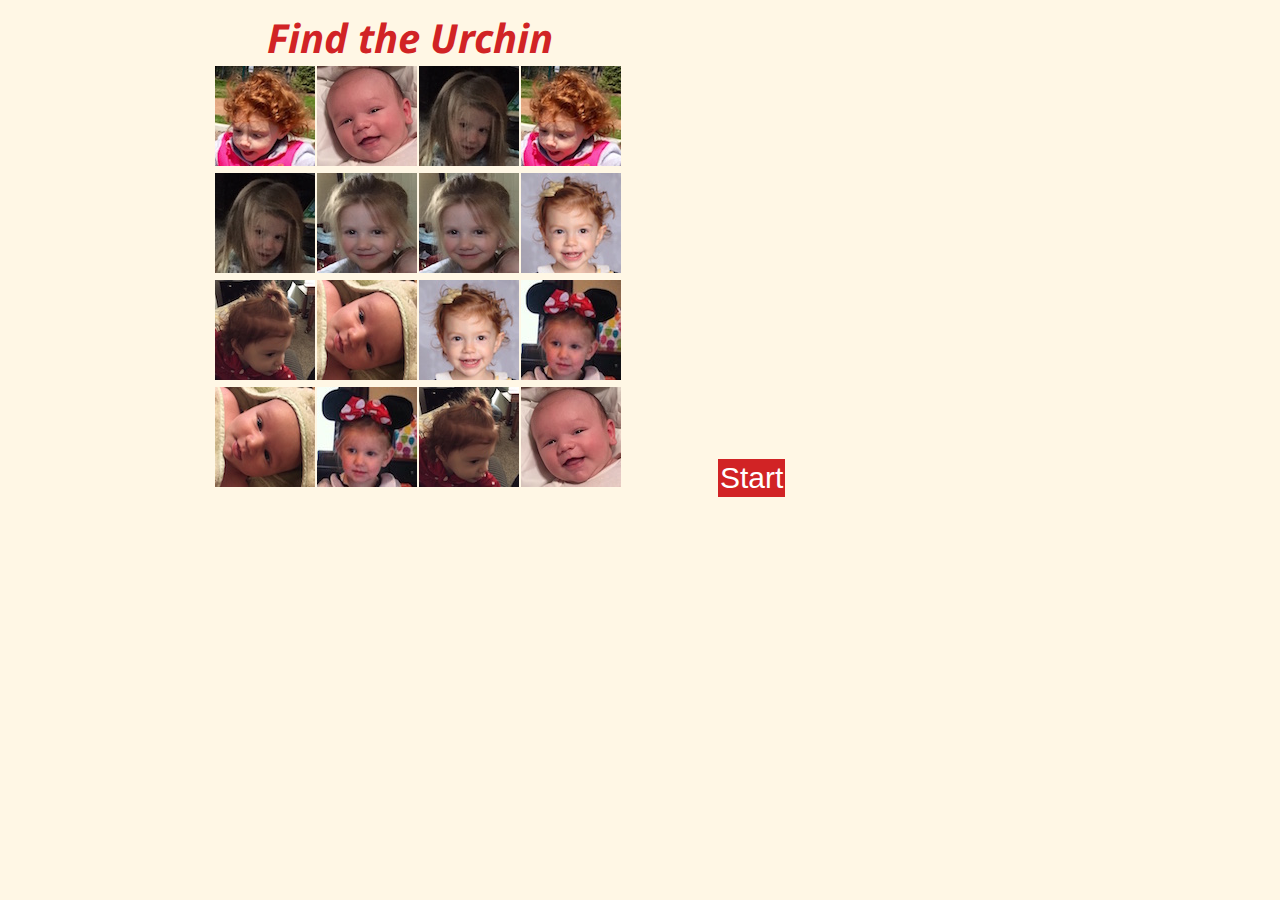
<file: index.html>
<!doctype html>
<html lang="en-us">
<head>
  <meta charset="utf-8">
  <link href='https://fonts.googleapis.com/css?family=Oswald|Lato' rel='stylesheet' type='text/css'>
  <link rel="stylesheet" type="text/css" href="css/test.css">
  <script src="https://ajax.googleapis.com/ajax/libs/jquery/2.2.2/jquery.min.js"></script>
  <script src="scripts/test.js"></script>
  <title>Project 1 Memory Game</title>

</head>
<body>
  <div id="wrapper">
    <header>
      Find the Urchin
    </header>
    <div id="container">
      <div class="left">
      </div>
      <div class="center" id="buildhere">
      </div>
      <div class="right">
        <button class="button" id="start">Start</button>
        <p id="timer"></p>
      </div>
    </div>
  </div>
  <footer>
  </footer>
</div>
</body>
<script>
</script>
</html>
</file>
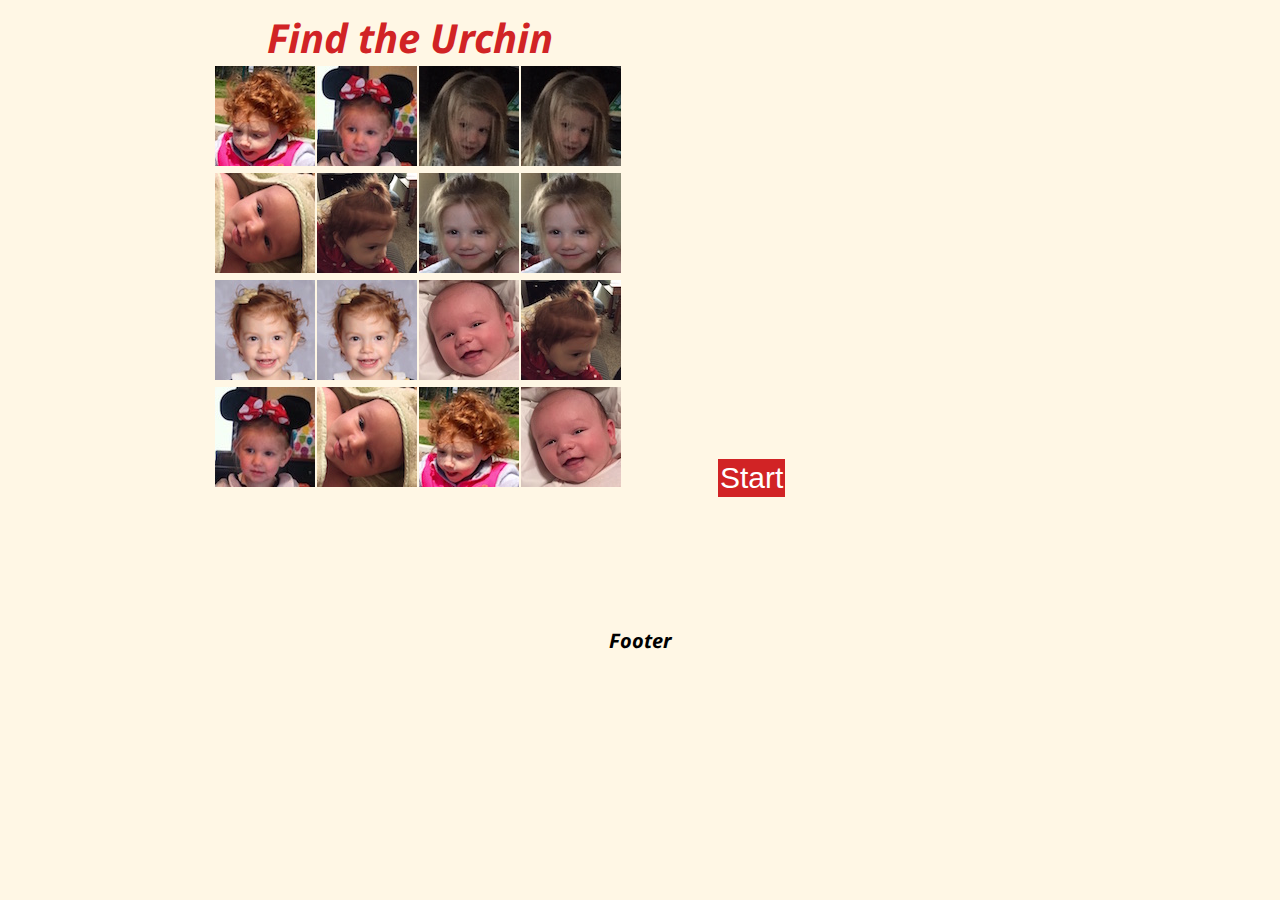
<file: test.html>
<!-- AM: I don't think you're using this file. If you would like to keep this test code, I would put it in a separate "test" branch. -->

<!doctype html>
<html lang="en-us">
<head>
  <meta charset="utf-8">
  <link href='https://fonts.googleapis.com/css?family=Oswald|Lato' rel='stylesheet' type='text/css'>
  <link rel="stylesheet" type="text/css" href="css/test.css">
  <script src="https://ajax.googleapis.com/ajax/libs/jquery/2.2.2/jquery.min.js"></script>
  <script src="scripts/test.js"></script>
  <title>Test Flip Babyface Concentration</title>

</head>
<body>
  <div id="wrapper">
    <header>
      Find the Urchin
    </header>
    <div id="container">
      <div class="left">
      </div>
      <div class="center" id="buildhere">
      </div>
      <div class="right">
        <button class="button" id="start">Start</button>
        <p id="timer"></p>
      </div>
    </div>
  </div>
  <footer>
    Footer
  </footer>
</div>
</body>
<script>
</script>
</html>
</file>
<file: css/test.css>
/* AM: Please remove commented-out CSS from your final submission. It hurts code readability. You can keep it in a separate branch if you'd like. */
/* AM: (You'll come to realize I'm a broken record when it comes to this) */

@import url(http://fonts.googleapis.com/css?family=Droid+Sans);
body {
  font-family: Droid Sans;
  background-color: #FFF7e5;
}
#wrapper {
  width: 1000px;
  max-height: 700px;
  padding: 2px;
  border 1px solid black;
}
header {
  /*width: 440px;
  height: 50px;
  /*border: 1px solid red;*/
  width: 800px;
  font-size: 20px;
  font-style:oblique;
  color: #d12325;
  text-align:center;*/
  height: 50px;
  /*border-bottom: 2px dotted black;*/
  text-align:center;
  /*padding-top: 10px;*/
  font-size: 40px;
  font-style: italic;
  font-weight: bold;
  background-color: inherit;
}
footer {
  /*width: 440px;
  height: 50px;
  font-size: 10px;*/
  height: 50px;
  /*border-top: 2px dotted black;*/
  text-align:center;
  padding-top: 10px;
  font-size: 20px;
  font-style: italic;
  font-weight: bold;
  background-color: inherit;
}
/* container for content columns*/
#container {
  width: 100%;
  display: block;
  /*margin: 50px 150px;*/
  background-color: #FFF7e5;
  /*border-radius: 20px;*/
  /*height: 500px;*/
  min-height: 550px;
  width:  1000px;
  /*border: 1px solid red;*/
}
/* leftmost content column*/

/* AM: Ah, so you do make use of percentage widths in THIS stylesheet. */
/* AM: Been fiddling around with the CSS but can't get it positioned properly...YET. Will keep working on this. */
#container > .left {
  display: inline-block;
  width: 20%;
  height: inherit;
  background-color: inherit;
  /*border: 1px solid green;*/
}
/* center content column*/
#container > .center {
  display: inline-block;
  width: 50%;
  min-height: 550px;
  /*height: inherit;*/
  margin-top: 0;
  /*border: 1px solid green;*/
}
/* rightmost content column*/
#container > .right {
  display: inline-block;
  width: 24%;
  height: inherit;
  background-color: inherit;
  /*border: 1px solid red;*/
}
/*#controls {
width: 450px;
height: 100px;
border: 1px solid blue;
}*/
#timer {
  /*background-color: #4CAF50; /* Green */*/
  border: none;
  color: #d12325;
  padding: 1px 1px;
  text-align: center;
  text-decoration: none;
  display: block;
  font-size: 30px;
  margin: 0 auto;
}
#start {
  background-color: #d12325; /* Green */
  border: none;
  color: white;
  padding: 2px 2px;
  text-align: center;
  text-decoration: none;
  display: block;
  font-size: 30px;
  margin: 0 auto;
  top: 15px;
  display: inline-block;
  margin-top: 10%;
}
#start .clicked {
  // fade the button out/make it go away
}
[id*='tile'] {
  display: inline-block;
  width: 100px;
  height: 100px;
  margin: 1px;
  /*border: 1px solid #73AD21;*/
  /*background-color: green;*/
  background-image: url('../images/bc2-100.jpg');
}
[id*='tile'] {
  /*border: 1px solid red;*/
}
/*.container {
  width: 440px;
  position: relative;
  perspective: 800px;
  border: 1px solid green;
}*/
[id*='tile'] {
  width: 100px;
  height: 100px;
  /*position: absolute;*/
  transform-style: preserve-3d;
  transition: transform 1s;
  /*transform-origin: right center; */
}
[id*='tile'] figure {
  margin: 0;
  display: block;
  position: absolute;
  width: 100%;
  height: 100%;
  backface-visibility: hidden;
}
[id*='tile'] .front {
  /*background: red;*/
}
[id*='tile'] .back {
  /*background: blue;*/
  transform: rotateY( 180deg );
}

[id*='tile'].flipped {
  transform: rotateY( 180deg );
  }*/
</file>
